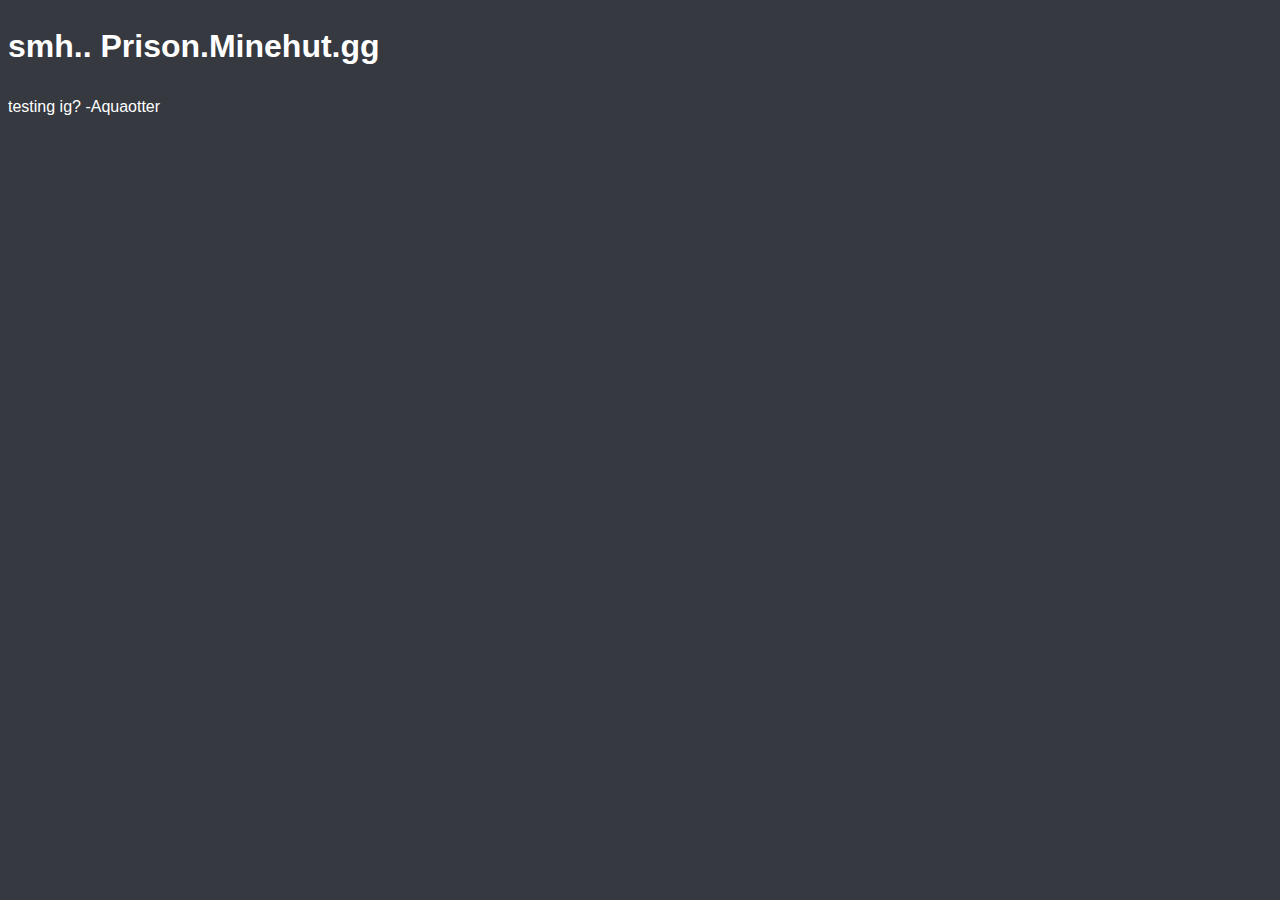
<file: index.html>
<!DOCTYPE html>
<html lang="en">
<head>
    <meta charset="UTF-8">
    <meta name="viewport" content="width=device-width, initial-scale=1.0">
    <title>PrisonButBad TEST</title>
    <link rel="stylesheet" href="style.css">
</head>
<body>
    <h1>smh.. Prison.Minehut.gg</h1></h1>
    <p>testing ig? -Aquaotter</p>
</body>
</html>
</file>
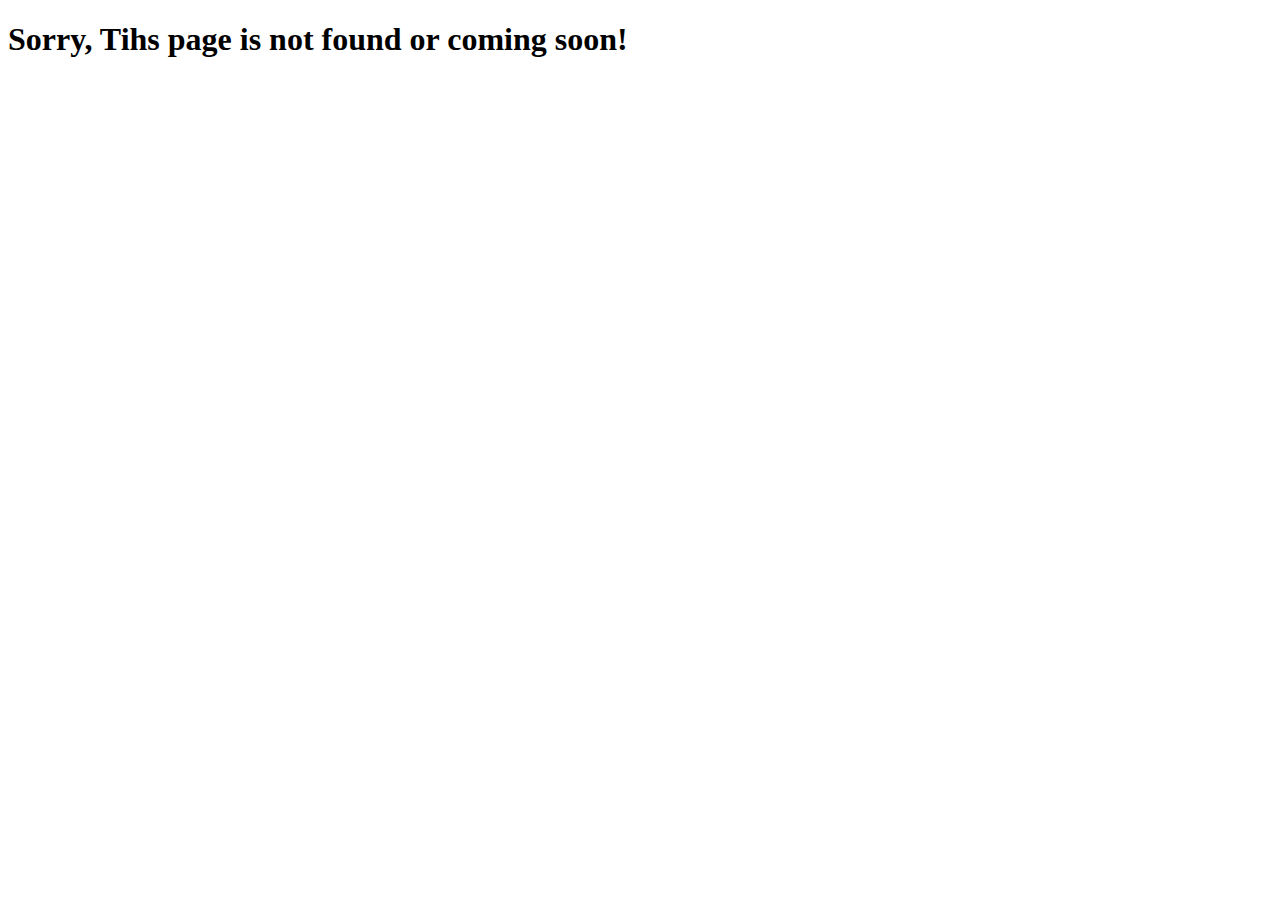
<file: ERROR/index.html>
<!DOCTYPE html>
<html lang="en">
<head>
    <meta charset="UTF-8">
    <meta name="viewport" content="width=device-width, initial-scale=1.0">
    <title>ERROR</title>
</head>
<body>
    <h1 text-align="center">Sorry, Tihs page is not found or coming soon!</h1>
</body>
</html>
</file>
<file: style.css>
body {
    font-family: Arial, sans-serif;
    background-color: #36393f;
    color: #fff;
    line-height: 1.6;
}
</file>
